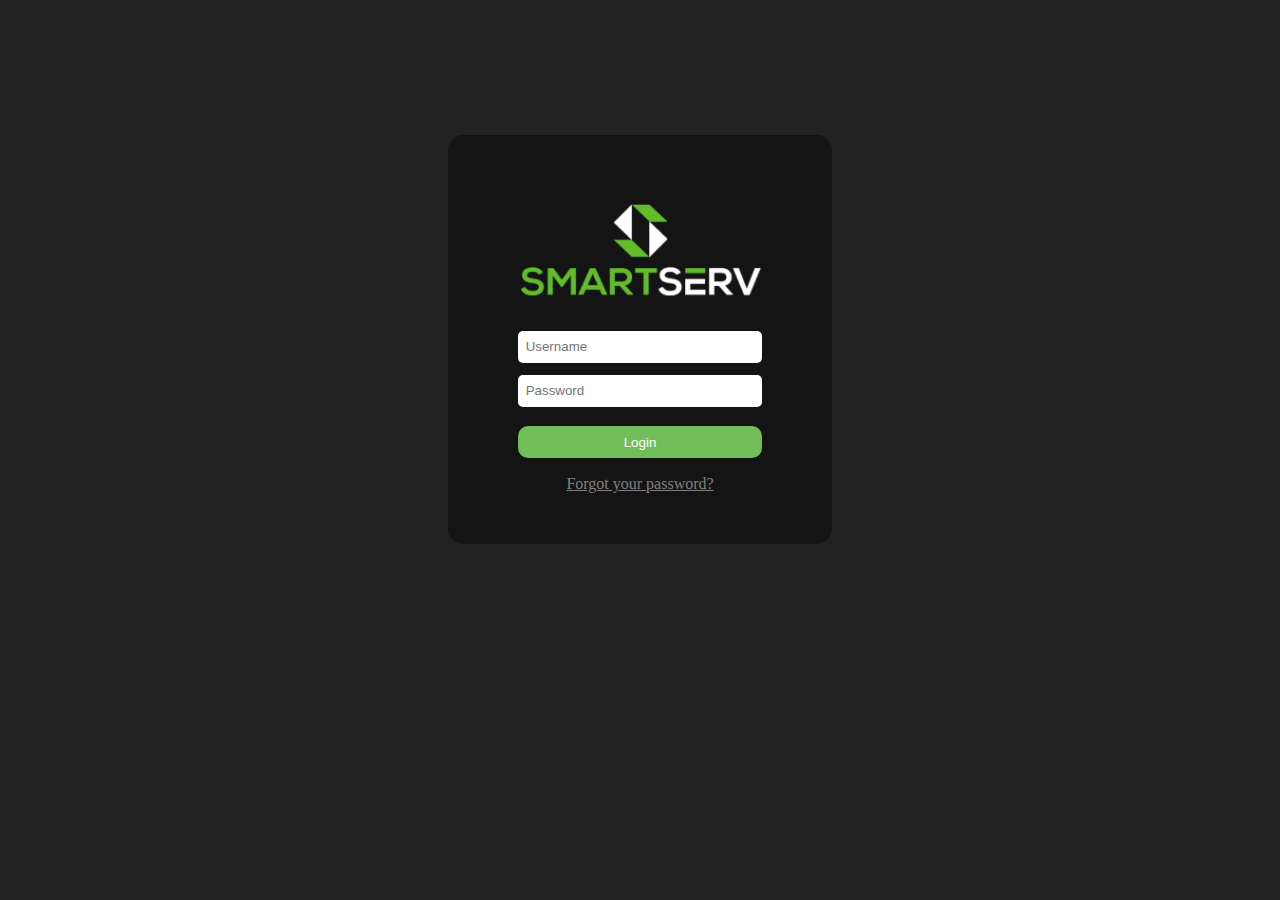
<file: index.html>
<!DOCTYPE html>
<html lang="en">
<head>
    <meta charset="UTF-8">
    <meta http-equiv="X-UA-Compatible" content="IE=edge">
    <meta name="viewport" content="width=device-width, initial-scale=1.0">
    <title>Login | Smart Serv</title>
    <link rel="stylesheet" href="./css/styles.css">
</head>
<body>
    <div class="container">
        <img class="logo" src="./images/logo.png" >

        <form id="form" action="#">
            <input class="input" name="email" type="email" placeholder="Username">    
            <input class="input" name="password" type="password" placeholder="Password">    
            <button type="submit" class="btn-login">
                Login
            </button>
            <a class="link-to-mail" href="mailto:support@smartserv.io">Forgot your password?</a>
        </form>

    </div>
</body>
<script src="./index.js"></script>
</html>
</file>
<file: css/styles.css>
* {
    margin: 0;
    padding: 0;
    box-sizing: border-box;
}

body {
    min-height: 100vh;
    min-width: 100vw;
    background-color: #222222;
    position: relative;
}

.container {
    /* opacity: 0.5; */
    position: absolute;
    left: 50%;
    top : 15%;
    width: 30%;
    min-width: 300px;
    min-height: 350px;

    transform: translateX(-50%);

    padding: 5% 5.5% 4%;
    border-radius: 15px;
    /* border: 2px solid red; */
    background-color: #141414;
}

.logo {
    width: 100%;
    margin-bottom: 10%;
}

.input {
    width: 100%;
    border: transparent;
    /* border: 2px solid red; */
    padding : 3.5% 3%;
    border-radius: 5px;
    outline: none;
    margin-bottom: 5%;
}

.btn-login {
    width: 100%;
    margin-top: 3%;
    border: transparent;
    /* border: 2px solid red; */
    padding : 3.5% 3%;
    border-radius: 10px;
    color : white;
    background-color : #71BE58;
}

.link-to-mail {
    color : grey;
    text-align: center;
    padding-top: 7%;
    width: 100%;
    display: block;
    cursor: pointer;
}
</file>
